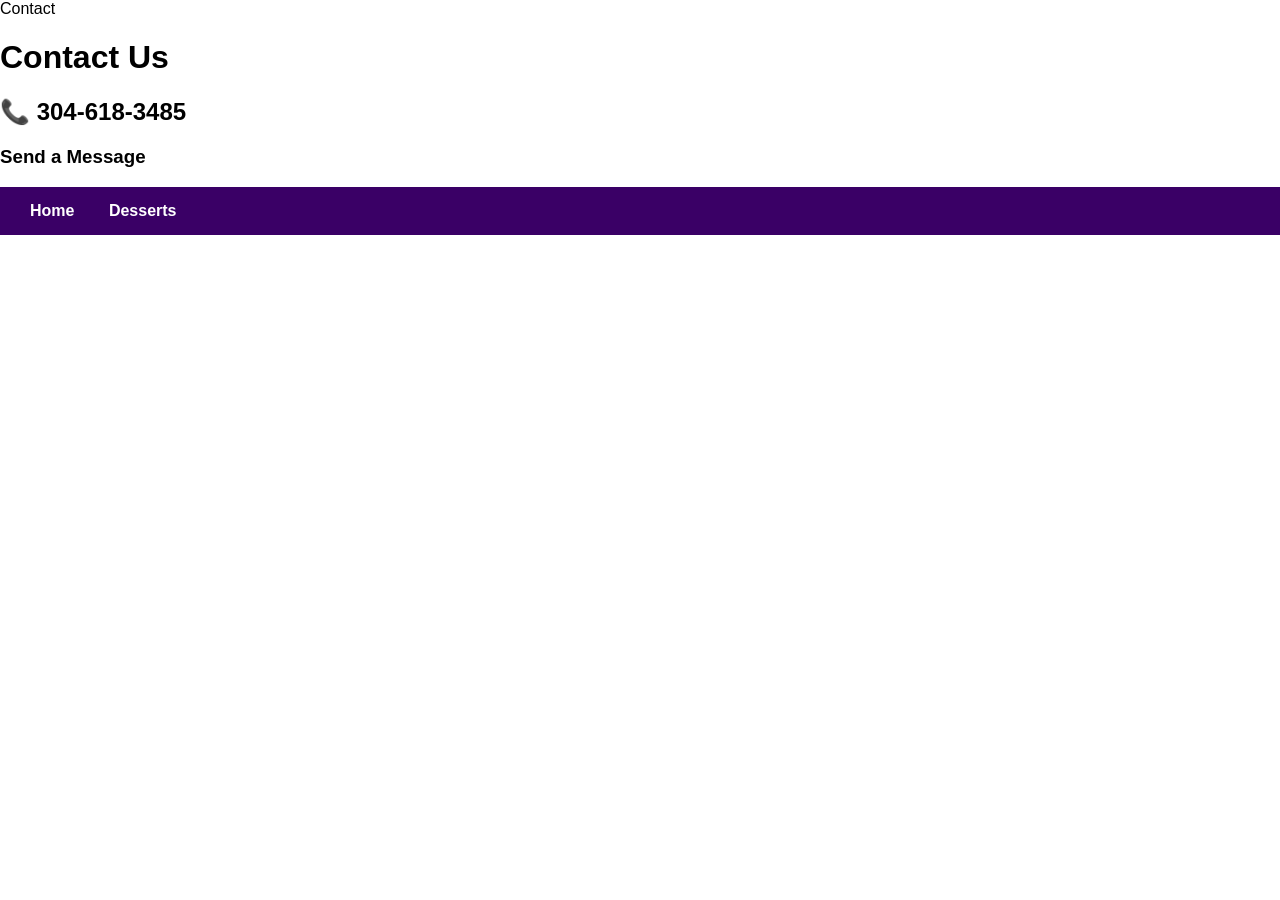
<file: contact.html>
<!DOCTYPE html><!DOCTYPE html  <a href="contact.html">Contact</a>
</nav>

<h1>Contact Us</h1>

<h2>📞 304-618-3485</h2>

<h3>Send a Message</h3>

<form>

<html lang="en">
<head>
<meta charset="UTF-8">
<title>Contact</title>

<link rel="stylesheet" href="style.css">

</head>

<body>

<nav>
  <a href="index.html">Home</a>
  <a href="desserts.html">Desserts</a>
</file>
<file: style.css>
body {
  margin: 0;
  font-family: Arial;
}

/* NAVBAR */
nav {
  background: #3a0066;
  padding: 15px;
}

nav a {
  color: white;
  margin: 0 15px;
  text-decoration: none;
  font-weight: bold;
}

nav a:hover {
  text-decoration: underline;
}

/* BUTTON */
button {
  padding: 12px 20px;
  border-radius: 6px;
  border: none;
  background: white;
  color: #6a0dad;
  cursor: pointer;
  transition: 0.3s;
}

button:hover {
  transform: scale(1.1);
}

/* HERO */
.hero {
  padding: 60px;
  animation: fadeIn 1s ease-in;
  background: linear-gradient(135deg, #6a0dad, #4b0082);
  color: white;
  text-align: center;
}

/* GRID */
.grid {
  display: flex;
  flex-wrap: wrap;
  justify-content: center;
  gap: 20px;
}

/* CARDS */
.card {
  background: white;
  color: black;
  width: 250px;
  border-radius: 10px;
  padding: 15px;
  transition: 0.3s;
}

.card img {
  width: 100%;
  border-radius: 10px;
}

.card:hover {
  transform: translateY(-10px) scale(1.05);
}

/* IMAGES */
.gallery img {
  width: 250px;
  border-radius: 10px;
  transition: 0.3s;
}

.gallery img:hover {
  transform: scale(1.1);
}

/* ANIMATION */
@keyframes fadeIn {
  from { opacity: 0; }
  to { opacity: 1; }
}
</file>
